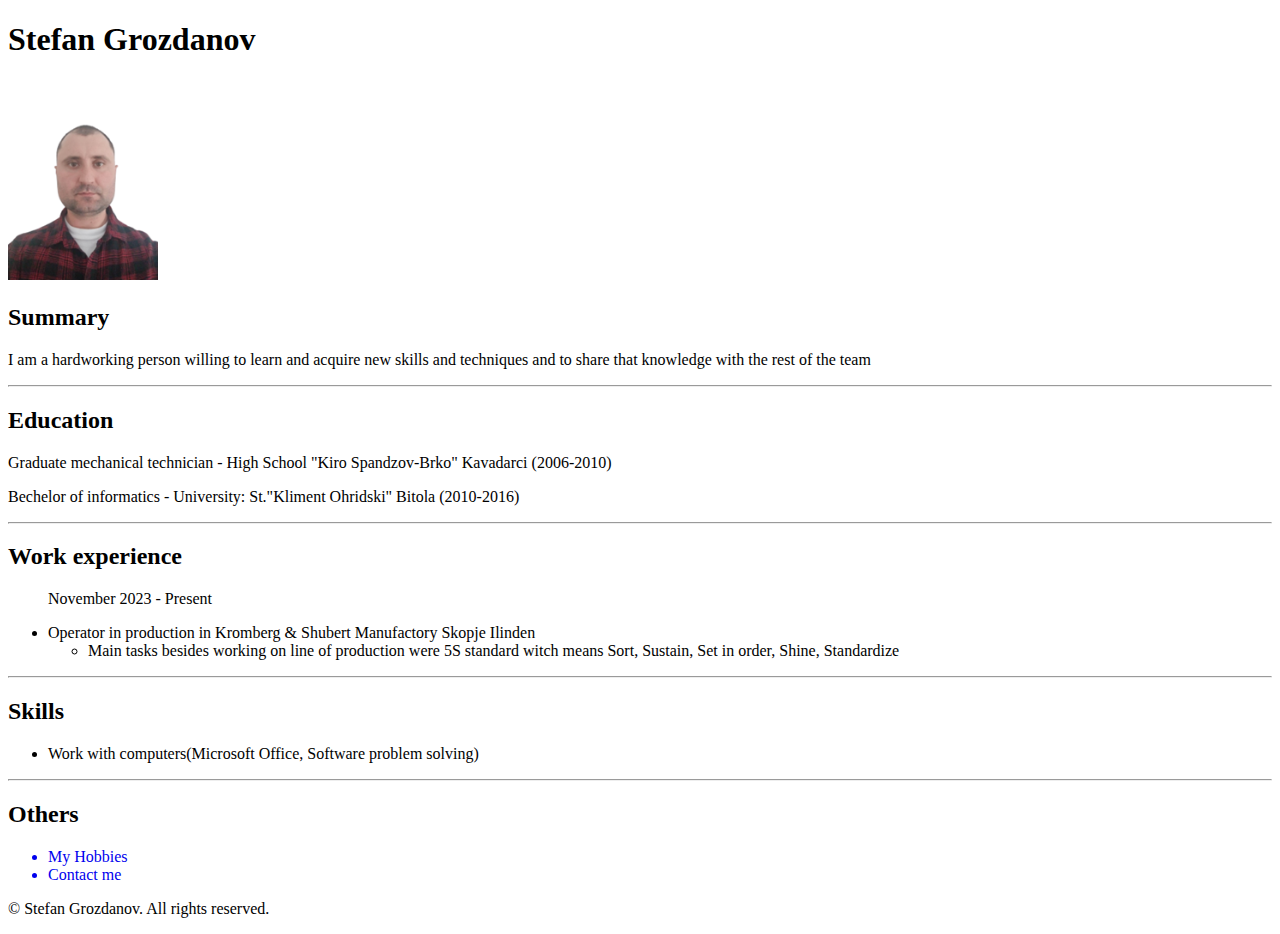
<file: index.html>
<!DOCTYPE html>
<html lang="en">

<head>
    <meta charset="UTF-8">
    <meta name="viewport" content="width=device-width, initial-scale=1.0">
    <title>My Resume</title>
    <link rel="stylesheet" href="style.css" />
</head>

<body>
    <h1>Stefan Grozdanov</h1>
    <img src="./images/Picture1.png" alt="picture of myself" />
    <!-- <h2>Contact info</h2>
    <p>Phone number: +38970233172</p>
    <p>City: Municipality of Rosoman</p>
    <p>Adress: 29th of November number 12</p>
    <p>Email: stefan.grozdanov30@gmail.com</p> -->

    <h2>Summary</h2>
    <p>I am a hardworking person willing to learn  and acquire new skills and techniques and to share that knowledge with the rest of the team</p>
    <hr />
    <h2>Education</h2>
    <p>Graduate mechanical technician - High School "Kiro Spandzov-Brko" Kavadarci (2006-2010)</p>
    <p>Bechelor of informatics - University: St."Kliment Ohridski" Bitola (2010-2016)</p>
    <hr />
    <h2>Work experience</h2>
    <ul>
        <p>November 2023 - Present</p>
        <li>Operator in production in Kromberg & Shubert Manufactory Skopje Ilinden
            <ul>
                <li>Main tasks besides working on line of production were 5S standard witch means Sort, Sustain, Set in
                    order, Shine,
                    Standardize</li>
            </ul>
        </li>
    </ul>
    <hr/>
    <h2>Skills</h2>
    <ul>
        <li>Work with computers(Microsoft Office, Software problem solving)</li>
    </ul>
    <hr/>
        <h2>Others</h2>
            <ul>
                <a href="./myhobbies.html">
                    <li>My Hobbies</li>
                </a>
                <a href="./contactme.html">
                    <li>Contact me</li>
                </a>
            </ul>
    <footer>
        <p>© Stefan Grozdanov. All rights reserved.</p>
    </footer>
</body>

</html>
</file>
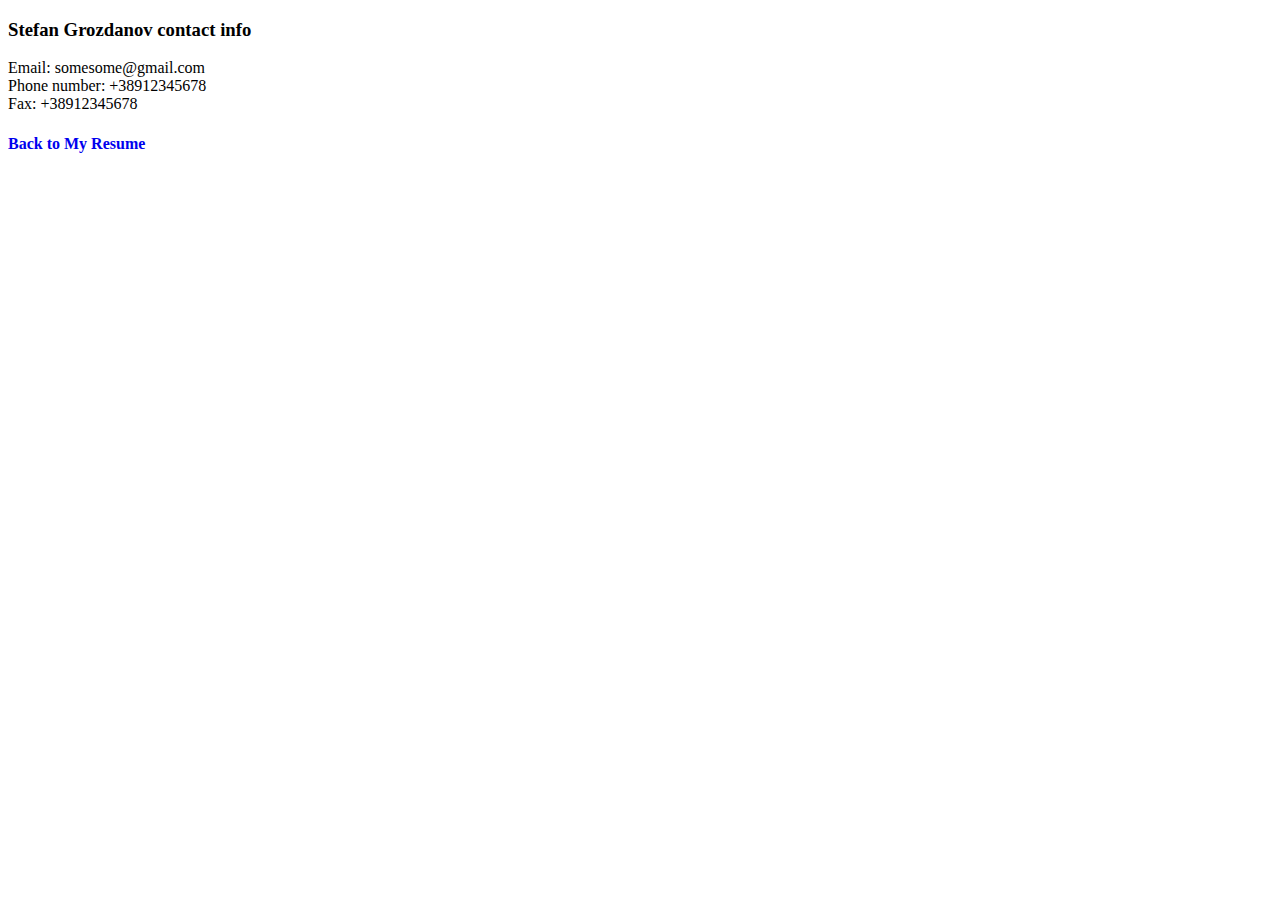
<file: contactme.html>
<!DOCTYPE html>
<html lang="en">
<head>
    <meta charset="UTF-8">
    <meta name="viewport" content="width=device-width, initial-scale=1.0">
    <title>Contact me</title>
    <link rel="stylesheet" href="style.css" />
</head>
<body>
    <h3>Stefan Grozdanov contact info</h3>
    <p>Email: somesome@gmail.com<br/>
    Phone number: +38912345678<br/>
    Fax: +38912345678<br/>
    <a href="./index.html"><h4>Back to My Resume</h4></a>
    </p>
</body>
</html>
</file>
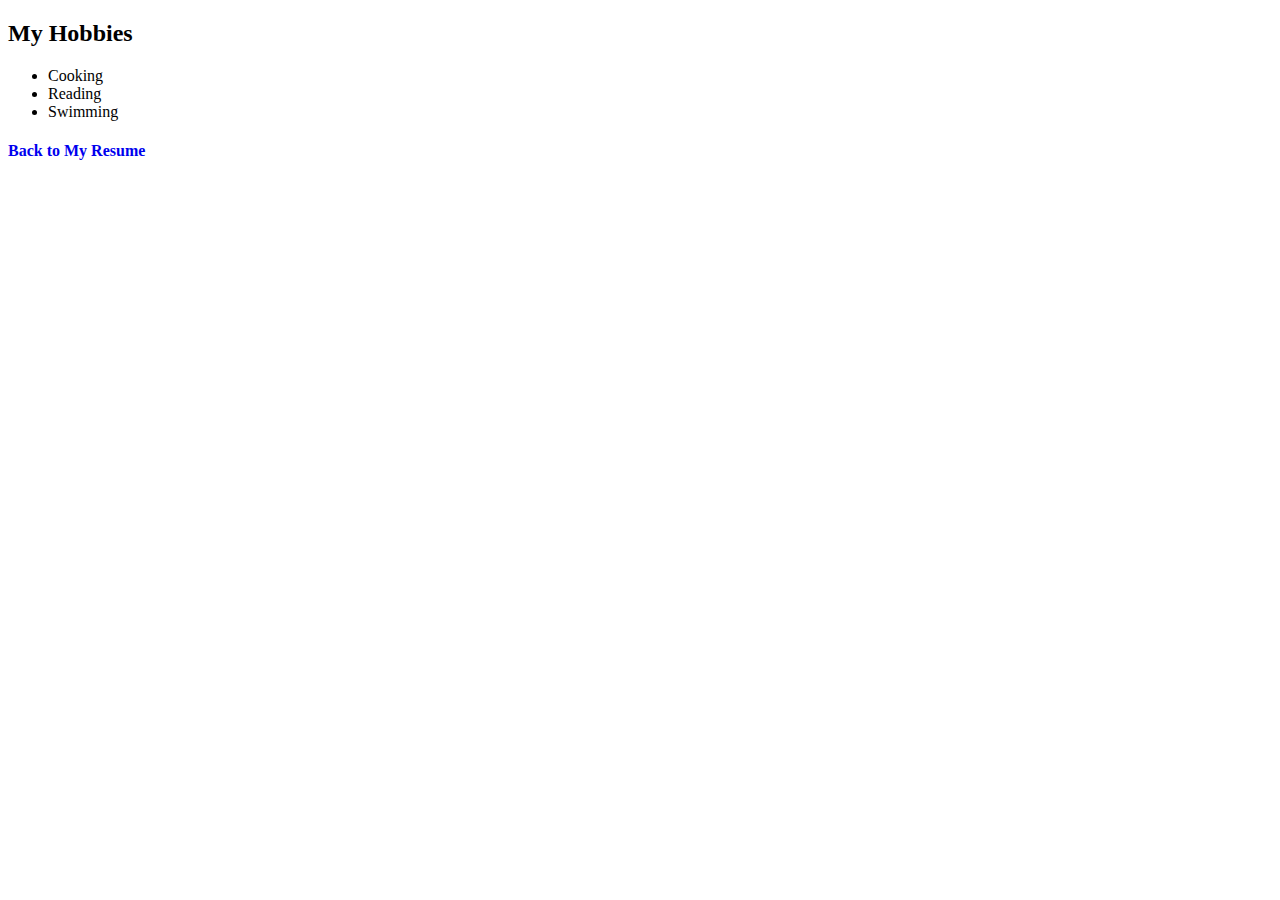
<file: myhobbies.html>
<!DOCTYPE html>
<html lang="en">
<head>
    <meta charset="UTF-8">
    <meta name="viewport" content="width=device-width, initial-scale=1.0">
    <title>MyHobbies</title>
    <link rel="stylesheet" href="style.css" />
</head>
<body>
    <h2>My Hobbies</h2>
    <ul>
        <li>Cooking</li>
        <li>Reading</li>
        <li>Swimming</li>
    </ul>
    <a href="./index.html"><h4>Back to My Resume</h4></a>
</body>
</html>
</file>
<file: style.css>
img {
    height: 200px;   
}
a {
    text-decoration: none;
}
</file>
